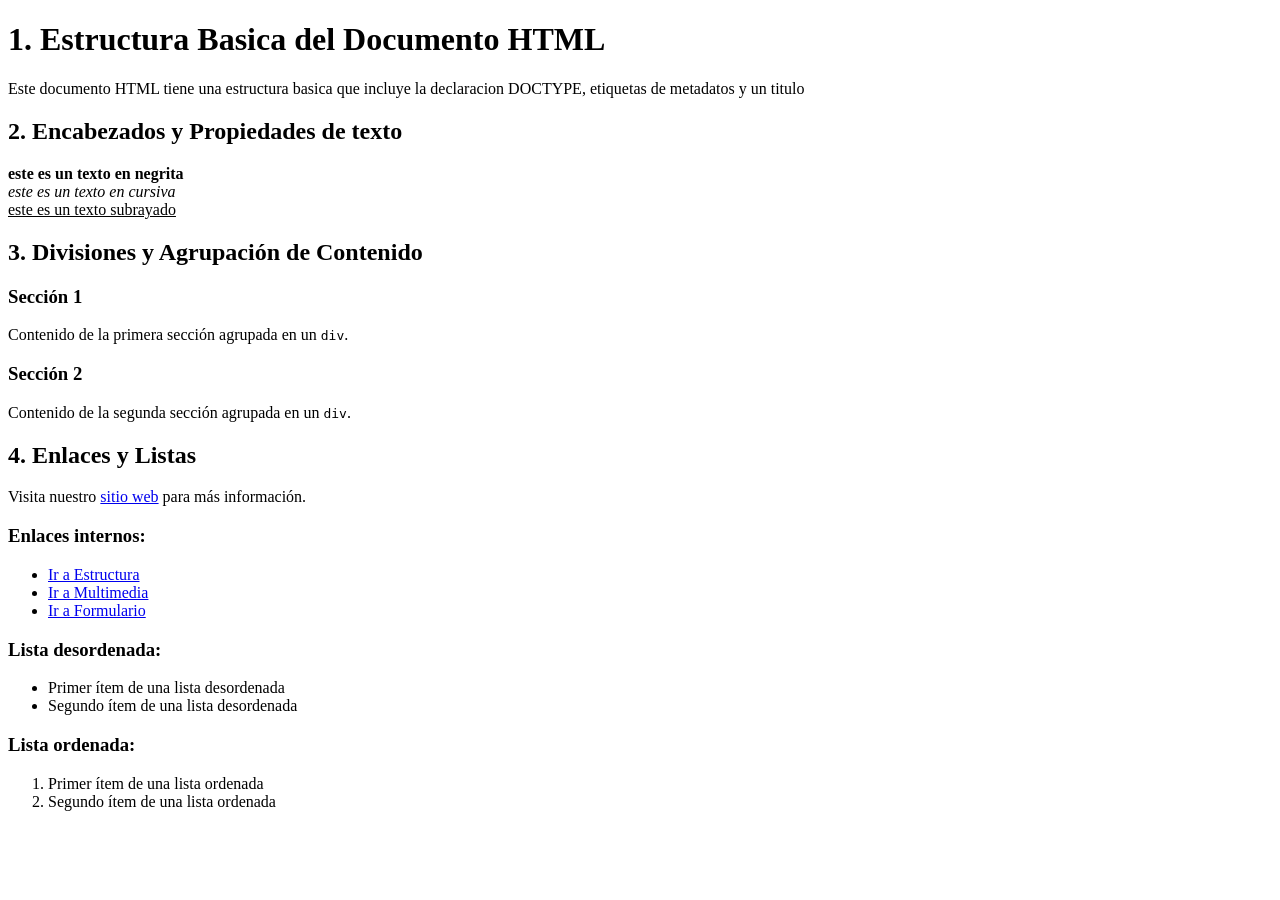
<file: index.html>
<!DOCTYPE html>
<html lang="en">
<head>
    <meta charset="UTF-8">
    <meta name="viewport" content="width=device-width, initial-scale=1.0">
    <title>TP1 - HTML</title>
</head>
<body>
    <H1>
        1. Estructura Basica del Documento HTML
    </H1>
    <p>
        Este documento HTML tiene una estructura basica que incluye la declaracion DOCTYPE, etiquetas de metadatos y un titulo
    </p>
    <h2>
        2. Encabezados y Propiedades de texto
    </h2>
    <p>
        <b>este es un texto en negrita</b><br>
        <em>este es un texto en cursiva</em><br>
        <u>este es un texto subrayado</u>
    </p>
    <h2>3. Divisiones y Agrupación de Contenido</h2>

    <div>
        <h3>Sección 1</h3>
        <p>Contenido de la primera sección agrupada en un <code>div</code>.</p>
    </div>

    <div>
        <h3>Sección 2</h3>
        <p>Contenido de la segunda sección agrupada en un <code>div</code>.</p>
    </div>
    <h2>4. Enlaces y Listas</h2>

    <p>Visita nuestro <a href="#">sitio web</a> para más información.</p>

    <h3>Enlaces internos:</h3>
    <ul>
        <li><a href="https://www.youtube.com/watch?v=dQw4w9WgXcQ">Ir a Estructura</a></li>
        <li><a href="Multimedia.html">Ir a Multimedia</a></li>
        <li><a href="#formulario">Ir a Formulario</a></li>
    </ul>

    <h3>Lista desordenada:</h3>
    <ul>
        <li>Primer ítem de una lista desordenada</li>
        <li>Segundo ítem de una lista desordenada</li>
    </ul>

    <h3>Lista ordenada:</h3>
    <ol>
        <li>Primer ítem de una lista ordenada</li>
        <li>Segundo ítem de una lista ordenada</li>
    </ol>
</body>
</html>
</file>
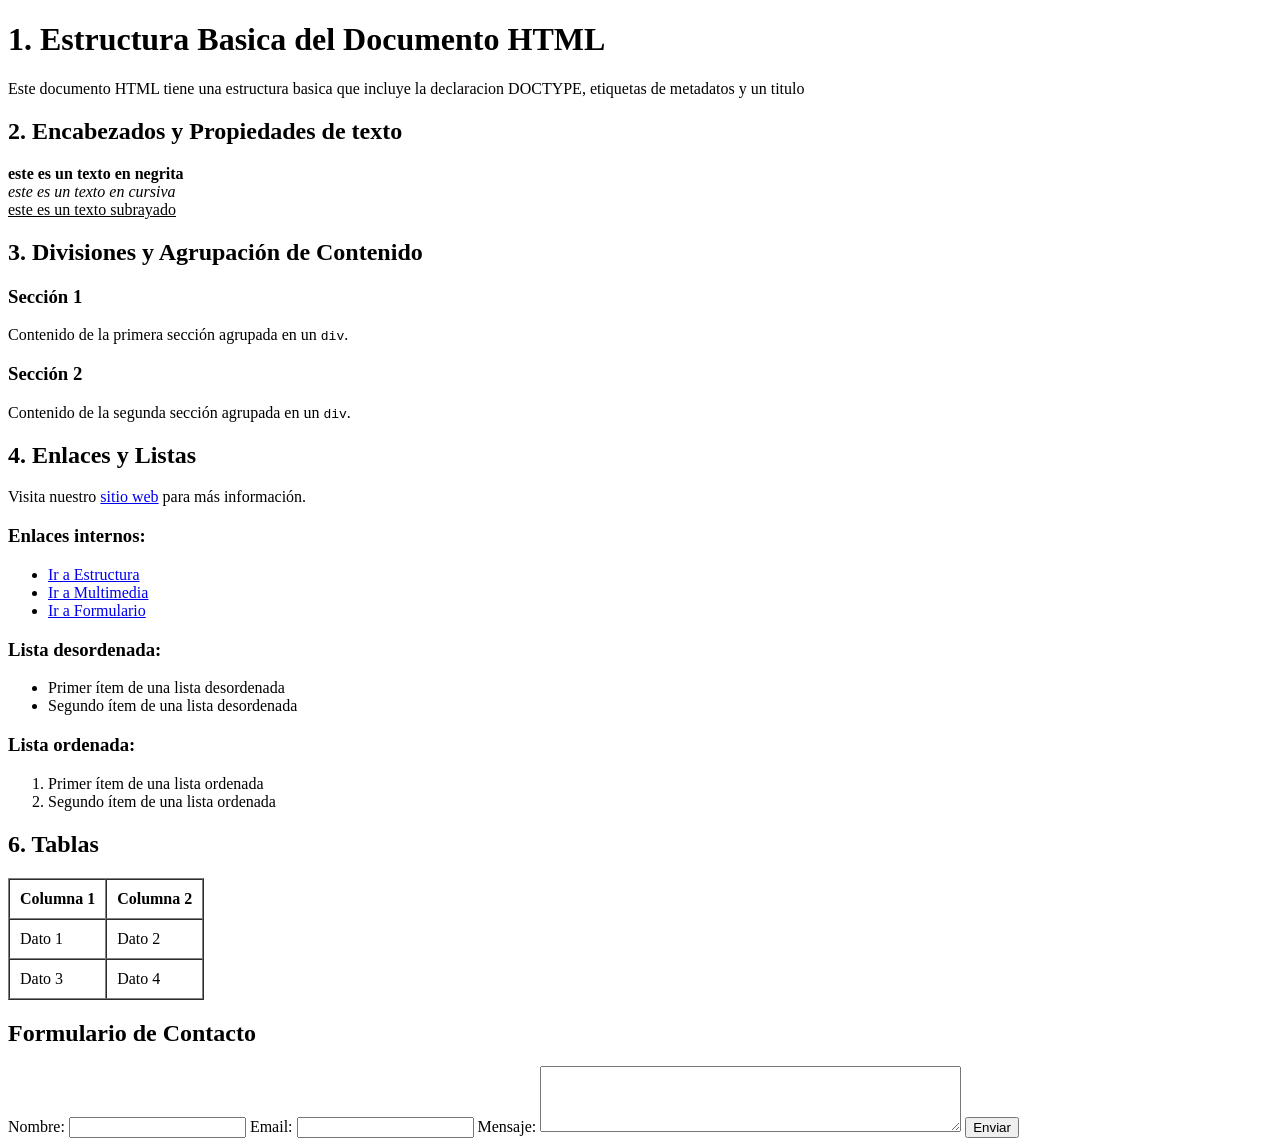
<file: TP-1/index.html>
<!DOCTYPE html>
<html lang="en">
<head>
    <meta charset="UTF-8">
    <meta name="viewport" content="width=device-width, initial-scale=1.0">
    <title>TP1 - HTML</title>
    
</head>
<body>
    <H1>
        1. Estructura Basica del Documento HTML
    </H1>
    <p>
        Este documento HTML tiene una estructura basica que incluye la declaracion DOCTYPE, etiquetas de metadatos y un titulo
    </p>
    <h2>
        2. Encabezados y Propiedades de texto
    </h2>
    <p>
        <b>este es un texto en negrita</b><br>
        <em>este es un texto en cursiva</em><br>
        <u>este es un texto subrayado</u>
    </p>
    <h2>3. Divisiones y Agrupación de Contenido</h2>

    <div>
        <h3>Sección 1</h3>
        <p>Contenido de la primera sección agrupada en un <code>div</code>.</p>
    </div>

    <div>
        <h3>Sección 2</h3>
        <p>Contenido de la segunda sección agrupada en un <code>div</code>.</p>
    </div>
    <h2>4. Enlaces y Listas</h2>

    <p>Visita nuestro <a href="#">sitio web</a> para más información.</p>

    <h3>Enlaces internos:</h3>
    <ul>
        <li><a href="https://www.youtube.com/watch?v=dQw4w9WgXcQ">Ir a Estructura</a></li>
        <li><a href="Multimedia.html">Ir a Multimedia</a></li>
        <li><a href="#formulario">Ir a Formulario</a></li>
    </ul>

    <h3>Lista desordenada:</h3>
    <ul>
        <li>Primer ítem de una lista desordenada</li>
        <li>Segundo ítem de una lista desordenada</li>
    </ul>

    <h3>Lista ordenada:</h3>
    <ol>
        <li>Primer ítem de una lista ordenada</li>
        <li>Segundo ítem de una lista ordenada</li>
    </ol>

    <h2>6. Tablas</h2>

    <table border="1" cellpadding="10" cellspacing="0">
        <thead>
            <tr>
                <th>Columna 1</th>
                <th>Columna 2</th>
            </tr>
        </thead>
        <tbody>
            <tr>
                <td>Dato 1</td>
                <td>Dato 2</td>
            </tr>
            <tr>
                <td>Dato 3</td>
                <td>Dato 4</td>
            </tr>
        </tbody>
    </table>

    <h2>Formulario de Contacto</h2>

    <form>

        <label for="nombre">Nombre:</label>
        <input type="text" id="nombre" name="nombre" required>

        <label for="email">Email:</label>
        <input type="email" id="email" name="email" required>

        <label for="mensaje">Mensaje:</label>
        <textarea id="mensaje" name="mensaje" rows="4" cols="50" required></textarea>

        <button type="submit">Enviar</button>
    </form>
</body>
</html>
</file>
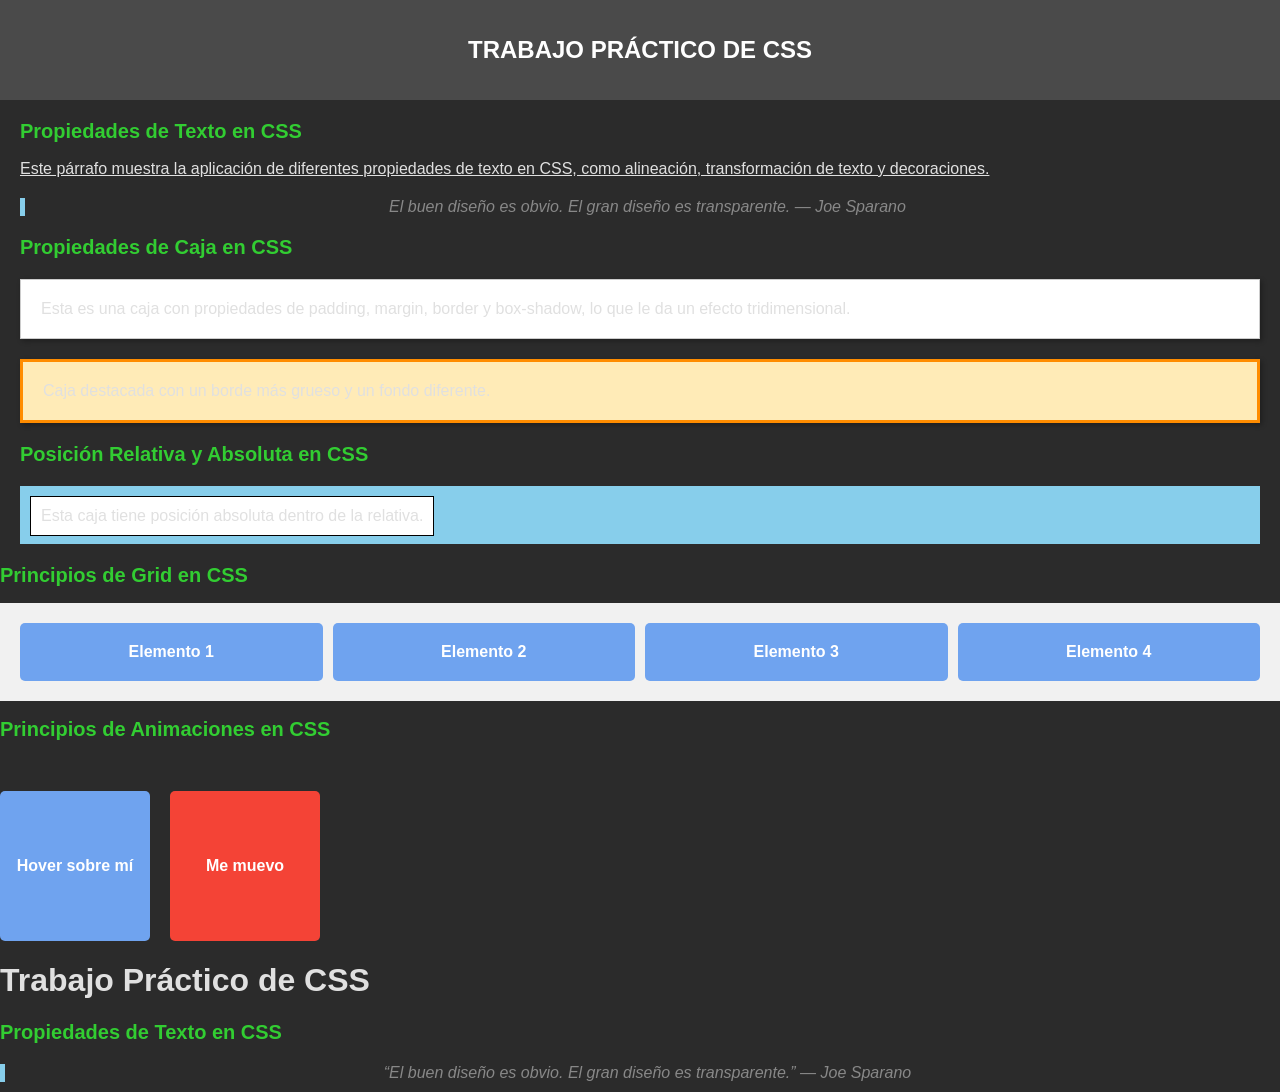
<file: TP-2/index.html>
<!DOCTYPE html>
<html lang="es">
<head>
    <meta charset="UTF-8">
    <meta name="viewport" content="width=device-width, initial-scale=1.0">
    <title>Trabajo Práctico de CSS</title>
    <link rel="stylesheet" href="styles.css">
</head>
<body>

    <header>
        <h1>Trabajo Práctico de CSS</h1>
    </header>

    <main>
        <section>
            <h2>Propiedades de Texto en CSS</h2>
            <p>Este párrafo muestra la aplicación de diferentes propiedades de texto en CSS, como alineación, transformación de texto y decoraciones.</p>
            <blockquote>El buen diseño es obvio. El gran diseño es transparente. — Joe Sparano</blockquote>
        </section>

        <section>
            <h2>Propiedades de Caja en CSS</h2>
            <div class="box normal-box">
                Esta es una caja con propiedades de padding, margin, border y box-shadow, lo que le da un efecto tridimensional.
            </div>
            <div class="box highlighted-box">
                Caja destacada con un borde más grueso y un fondo diferente.
            </div>
        </section>


        <section>
            <h2>Posición Relativa y Absoluta en CSS</h2>
            <div class="relative-container">
                Esta caja tiene posición relativa.
                <div class="absolute-box">
                    Esta caja tiene posición absoluta dentro de la relativa.
                </div>
            </div>
        </section>
    </main>
    <h2>Principios de Grid en CSS</h2>
    <div class="grid-container">
        <div class="grid-item">Elemento 1</div>
        <div class="grid-item">Elemento 2</div>
        <div class="grid-item">Elemento 3</div>
        <div class="grid-item">Elemento 4</div>
    </div>

    <h2>Principios de Animaciones en CSS</h2>
    <div class="animacion-container">
        <div class="animacion">Hover sobre mí</div>
        <div class="mover">Me muevo</div>
    </div>
    <div class="section">
        <h1>Trabajo Práctico de CSS</h1>
        <div class="content">
            <h2>Propiedades de Texto en CSS</h2>
            <blockquote>“El buen diseño es obvio. El gran diseño es transparente.” — Joe Sparano</blockquote>
        </div>
    </div>


    <footer>

    </footer>

</body>
</html>
</file>
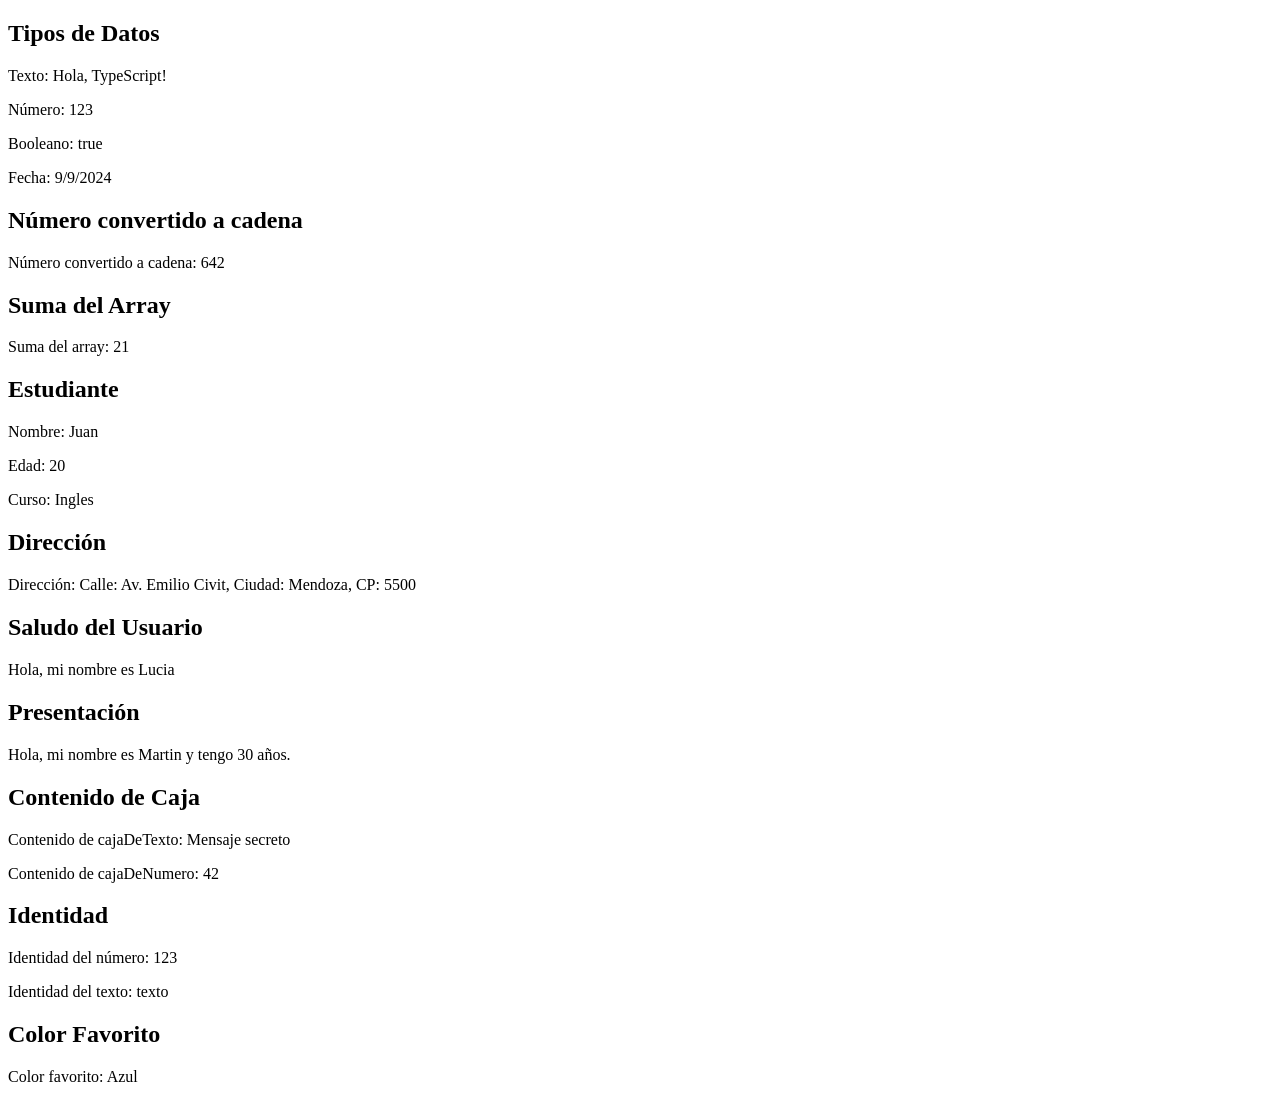
<file: TP-4/index.html>
<!DOCTYPE html>
<html lang="en">
<head>
    <meta charset="UTF-8">
    <meta name="viewport" content="width=device-width, initial-scale=1.0">
    <title>Tipos de Datos</title>
</head>
<body>
    <!-- Ejercicio 3: Tipos de datos -->
    <h2>Tipos de Datos</h2>
    <p>Texto: <span id="texto"></span></p>
    <p>Número: <span id="numero"></span></p>
    <p>Booleano: <span id="booleano"></span></p>
    <p>Fecha: <span id="fecha"></span></p>
    
    <!-- Ejercicio 4: Numero a cadena -->
    <h2>Número convertido a cadena</h2>
    <p>Número convertido a cadena: <span id="numeroConvertido"></span></p>

    <!-- Ejercicio 5: Suma del Array -->
    <h2>Suma del Array</h2>
    <p>Suma del array: <span id="sumaArray"></span></p>
    
    <!-- Ejercicio 6: Objeto Estudiante -->
    <h2>Estudiante</h2>
    <p>Nombre: <span id="nombreEstudiante"></span></p>
    <p>Edad: <span id="edadEstudiante"></span></p>
    <p>Curso: <span id="cursoEstudiante"></span></p>
    
    <!-- Ejercicio 7: Dirección -->
    <h2>Dirección</h2>
    <p>Dirección: <span id="direccion"></span></p>
    
    <!-- Ejercicio 8: Interfaz Usuario -->
    <h2>Saludo del Usuario</h2>
    <p><span id="saludo"></span></p>
    
    <!-- Ejercicio 9: Clase Persona -->
    <h2>Presentación</h2>
    <p><span id="presentacion"></span></p>    
    
    <!-- Ejercicio 10: Clase Genérica Caja -->
    <h2>Contenido de Caja</h2>
    <p>Contenido de cajaDeTexto: <span id="cajaDeTexto"></span></p>
    <p>Contenido de cajaDeNumero: <span id="cajaDeNumero"></span></p>

    <!-- Ejercicio 11: Función Genérica Identidad -->
    <h2>Identidad</h2>
    <p>Identidad del número: <span id="identidadNumero"></span></p>
    <p>Identidad del texto: <span id="identidadTexto"></span></p>

    <!-- Ejercicio 12: Enumeración Color -->
    <h2>Color Favorito</h2>
    <p>Color favorito: <span id="colorFavorito"></span></p>

    <script src="index.js"></script>
</body>
</html>
</file>
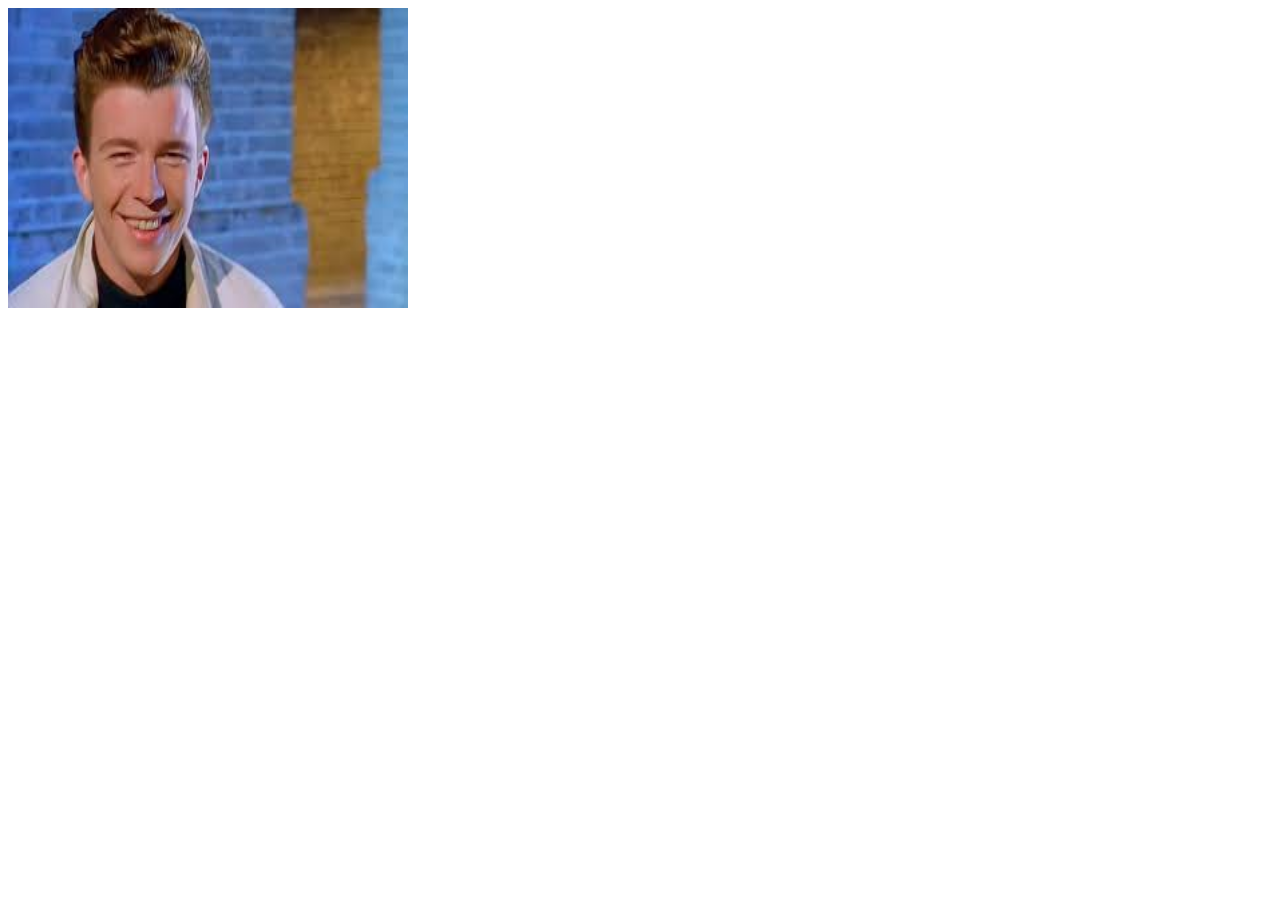
<file: Multimedia.html>
<!DOCTYPE html>
<html lang="en">
<head>
    <meta charset="UTF-8">
    <meta name="viewport" content="width=device-width, initial-scale=1.0">
    <title>Document</title>
</head>
<body>
    <div>
        <img src="Recursos/imagen.jpg" alt="Imagen de ejemplo" width="400" height="300">
    </div>
    <div>

    </div>
    <div>

    </div>
</body>
</html>
</file>
<file: TP-2/styles.css>
body {
    font-family: Arial, sans-serif;
    background-color: #2b2b2b;
    color: #e0e0e0;
    margin: 0;
    padding: 0;
}

h2 {
    font-size: 20px;
    color: #32CD32;
}

header {
    background-color: #4a4a4a;
    text-align: center;
    padding: 20px;
}

header h1 {
    font-size: 24px;
    text-transform: uppercase;
    color: white;
}

section {
    margin: 20px;
}

p {
    font-size: 16px;
    text-align: justify;
    text-decoration: underline;
}

blockquote {
    font-size: 16px;
    text-align: center;
    font-style: italic;
    color: #87CEEB;
    margin: 10px 0;
    border-left: 5px solid #87CEEB;
    padding-left: 10px;
}

.box {
    padding: 20px;
    margin: 20px 0;
    border: 1px solid #ccc;
    box-shadow: 2px 2px 5px rgba(0, 0, 0, 0.3);
    background-color: #fff;
}

.highlighted-box {
    border: 3px solid #FF8C00;
    background-color: #FFEBB7;
}

.relative-container {
    position: relative;
    background-color: #87CEEB;
    padding: 20px;
    margin: 20px 0;
}

.absolute-box {
    position: absolute;
    top: 10px;
    left: 10px;
    background-color: #fff;
    padding: 10px;
    border: 1px solid #000;
}

blockquote {
    font-style: italic;
    text-align: center;
    color: #888;
    margin-top: 20px;
}
.grid-container {
    display: grid;
    grid-template-columns: repeat(auto-fit, minmax(150px, 1fr));
    gap: 10px;
    background-color: #f1f1f1;
    padding: 20px;
    text-align: center;
}

.grid-item {
    background-color: #6fa3ef;
    padding: 20px;
    color: white;
    border-radius: 5px;
    font-weight: bold;
}

.animacion-container {
    margin-top: 50px;
    display: flex;
    gap: 20px;
}

.animacion {
    width: 150px;
    height: 150px;
    background-color: #6fa3ef;
    color: white;
    display: flex;
    justify-content: center;
    align-items: center;
    font-weight: bold;
    border-radius: 5px;
    transition: background-color 0.3s ease;
}

.animacion:hover {
    background-color: #4caf50;
}

.mover {
    width: 150px;
    height: 150px;
    background-color: #f44336;
    color: white;
    display: flex;
    justify-content: center;
    align-items: center;
    font-weight: bold;
    border-radius: 5px;
    animation: mover 3s linear infinite;
}

@keyframes mover {
    0% {
        transform: translateX(0);
    }
    100% {
        transform: translateX(200px);
    }
}
@media (max-width: 768px) {
    body {
        background-color: #333;
    }

    header h1 {
        font-size: 18px;
    }

    section {
        padding: 10px;
    }

    .box {
        margin: 10px 0;
        padding: 10px;
    }

    blockquote {
        font-size: 14px;
    }
}
</file>
